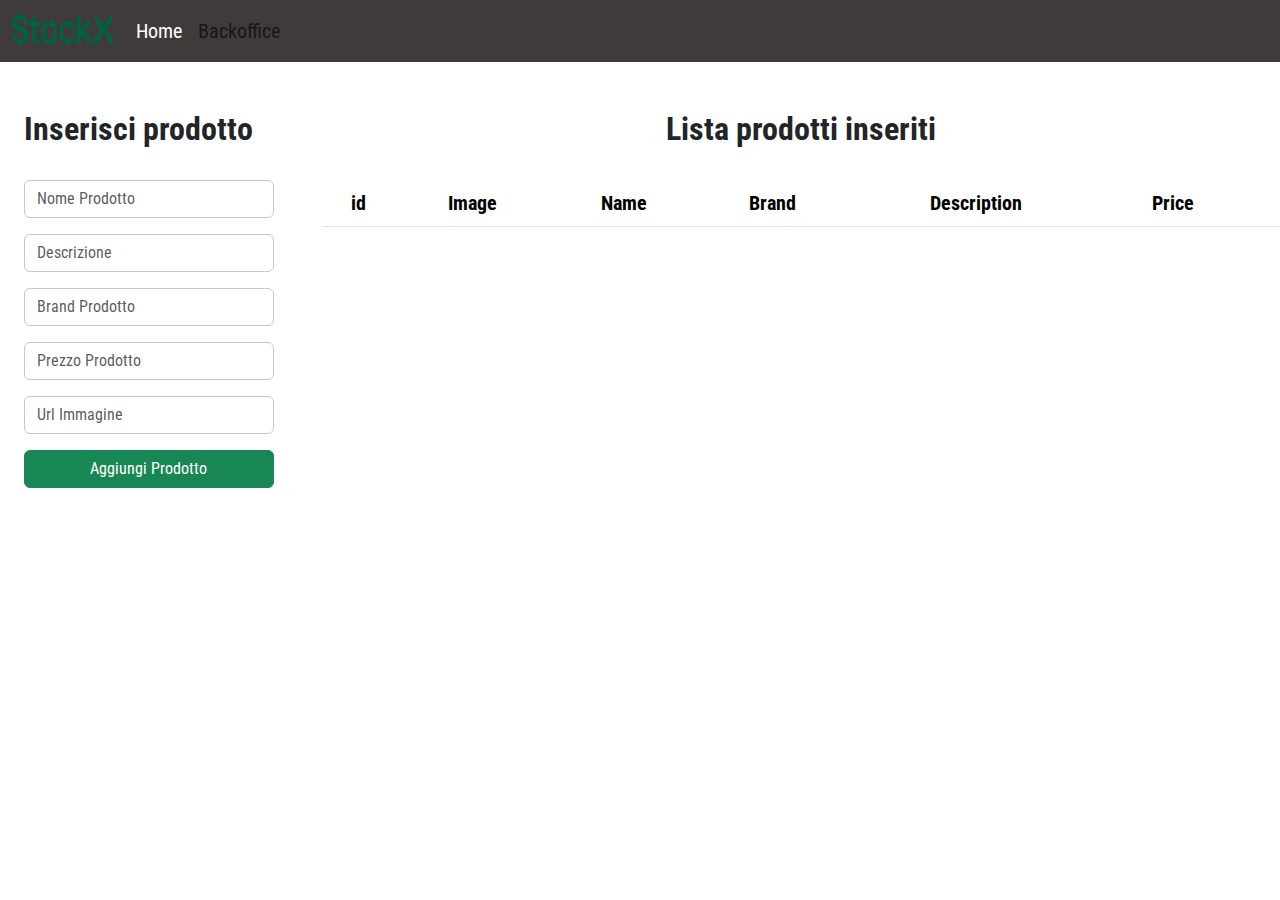
<file: backoffice.html>
<!DOCTYPE html>
<html lang="it">

<head>
  <meta charset="UTF-8">
  <meta name="viewport" content="width=device-width, initial-scale=1.0">
  <title>BackOffice Stock X</title>
  <link href="https://cdn.jsdelivr.net/npm/bootstrap@5.3.3/dist/css/bootstrap.min.css" rel="stylesheet"
    integrity="sha384-QWTKZyjpPEjISv5WaRU9OFeRpok6YctnYmDr5pNlyT2bRjXh0JMhjY6hW+ALEwIH" crossorigin="anonymous">
  <link rel="stylesheet" href="/assets/css/style.css">
  <link rel="stylesheet" href="https://cdnjs.cloudflare.com/ajax/libs/font-awesome/6.5.1/css/all.min.css"
    integrity="sha512-DTOQO9RWCH3ppGqcWaEA1BIZOC6xxalwEsw9c2QQeAIftl+Vegovlnee1c9QX4TctnWMn13TZye+giMm8e2LwA=="
    crossorigin="anonymous" referrerpolicy="no-referrer" />
  <link rel="preconnect" href="https://fonts.googleapis.com">
  <link rel="preconnect" href="https://fonts.gstatic.com" crossorigin>
  <style>
    @import url('https://fonts.googleapis.com/css2?family=Roboto+Condensed:ital,wght@0,100..900;1,100..900&display=swap');

    body {
      font-family: "Roboto Condensed", sans-serif;
      font-optical-sizing: auto;
      font-style: normal;
      font-size: 20px;
    }
  </style>
</head>

<body>
  <header>
    <nav class="navbar navbar-expand-lg bg-nav w-100 ">
      <div class="container-fluid ">
        <div class="d-flex">
          <a class="navbar-brand" href="#">
            <img src="/assets/img/logo1.png" alt="logo" width="100" height="33">
          </a>
          <div class="collapse navbar-collapse" id="navbarSupportedContent">
            <ul class="navbar-nav me-auto mb-2 mb-lg-0">
              <li class="nav-item">
                <a class="nav-link active" aria-current="page" href="./index.html">Home</a>
              </li>
              <li class="nav-item">
                <a class="nav-link" href="./backoffice.html">Backoffice</a>
              </li>

            </ul>


          </div>
        </div>
      </div>



    </nav>
  </header>

  <div class="d-flex">
    <div id="form" class="d-flex flex-column ms-4 mt-5 mb-2">
      <h2 class="pb-4 fw-bolder">Inserisci prodotto</h2>
      <!-- <label for="name">Name:</label> -->
      <input type="text" id="name" name="name" placeholder="Nome Prodotto"
        class="mb-3 form-control border-1 rounded border border-secondary-subtle">
      <!-- <label for="description">Description:</label> -->
      <input type="text" id="description" name="description" placeholder="Descrizione"
        class="mb-3 form-control border-1 rounded border-secondary-subtle">
      <!-- <label for="brand">Brand:</label> -->
      <input type="text" id="brand" name="brand" placeholder="Brand Prodotto"
        class="mb-3  form-control border-1 rounded border-secondary-subtle">
      <!-- <label for="price">Price:</label> -->
      <input type="number" id="price" name="price" placeholder="Prezzo Prodotto"
        class="mb-3 form-control border-1 rounded border-secondary-subtle">
      <!-- <label for="img">Image URL:</label> -->
      <input type="text" id="image" name="image" placeholder="Url Immagine"
        class="mb-2 form-control border-1 rounded border-secondary-subtle">
      <button id="btn" class="mt-2 border-1 btn btn-success " onclick="aggiungiProdotto()">Aggiungi Prodotto</button>


    </div>
    <div id="tabellaProdotti" class=" text-center ms-5 mt-5 table-responsive">
      <h2 class="pb-4 fw-bolder">Lista prodotti inseriti</h2>
      <table class="table">
        <thead>
          <tr>
            <th scope="col">id</th>
            <th scope="col">Image</th>
            <th scope="col">Name</th>
            <th scope="col">Brand</th>
            <th scope="col">Description</th>
            <th scope="col">Price</th>
            <th scope="col"></th>
          </tr>
        </thead>
        <tbody id="prodottiAggiunti" class="table-group-divider">
        </tbody>
      </table>
    </div>
  </div>


  <div id="deleteModal" class="modal" tabindex="-1">
    <div class="modal-dialog">
      <div class="modal-content">
        <div class="modal-header">
          <h5 class="modal-title">Sei sicuro di voler cancellare?</h5>
          <button type="button" class="btn-close" data-bs-dismiss="modal" aria-label="Close"
            onclick="chiudiModal()"></button>
        </div>
        <div class="modal-footer">

          <button type="button" class="btn btn-secondary" data-bs-dismiss="modal" onclick="chiudiModal()">No</button>
          <div id="modal-footer"></div>
        </div>
      </div>
    </div>
  </div>

  <div id="editModal" class="modal" tabindex="-1">
    <div class="modal-dialog">
      <div class="modal-content">
        <div class="modal-header">
          <h5 class="modal-title">Cosa vuoi modificare?</h5>
          <button type="button" class="btn-close" data-bs-dismiss="modal" aria-label="Close"
            onclick="chiudiModal()"></button>
        </div>
        <div class="modal-body">
          <div id="form" class="d-flex flex-column w-100">
            <label for="name">Nome:</label>
            <input type="text" id="name_edit" name="name" placeholder="Nome Prodotto"
              class="mb-3 form-control border-1 rounded border border-secondary-subtle">
            <input type="text" id="id_mod" name="id" placeholder="id"
              class="mb-3 form-control border-1 rounded border border-secondary-subtle d-none">
            <label for="description">Descrizione:</label>
            <input type="text" id="description_edit" name="description" placeholder="Descrizione"
              class="mb-3 form-control border-1 rounded border-secondary-subtle">
            <label for="brand">Brand prodotto:</label>
            <input type="text" id="brand_edit" name="brand" placeholder="Brand Prodotto"
              class="mb-3  form-control border-1 rounded border-secondary-subtle">
            <label for="price">Prezzo:</label>
            <input type="number" id="price_edit" name="price" placeholder="Prezzo Prodotto"
              class="mb-3 form-control border-1 rounded border-secondary-subtle">
            <label for="img">URL Immagine:</label>
            <input type="text" id="image_edit" name="image" placeholder="Url Immagine"
              class="mb-2 form-control border-1 rounded border-secondary-subtle">
          </div>
          <button type="button" class="btn btn-success" data-bs-dismiss="modal" onclick="modificaProdotto()">Modifica
            prodotto</button>
        </div>
      </div>
    </div>
  </div>
  </div>


  <div id="renderModal" class="modal" tabindex="-1">
    <div class="modal-dialog">
      <div class="modal-content">
        <div class="modal-header">
          <h5 id="modal-title" class="modal-title"></h5>
          <button type="button" class="btn-close" data-bs-dismiss="modal" aria-label="Close"
            onclick="chiudiModal()"></button>
        </div>
        <div id="modal-body" class="modal-body">
        </div>
        <div id="modal-footerR" class="modal-footer">
          <!-- <button type="button" class="btn btn-secondary" data-bs-dismiss="modal">Close</button>
          <button type="button" class="btn btn-primary">Save changes</button> -->
        </div>
      </div>
    </div>
  </div>


  <div id="overlay" class="overlay d-none"></div>
  <script src="https://cdn.jsdelivr.net/npm/bootstrap@5.3.3/dist/js/bootstrap.bundle.min.js"
    integrity="sha384-YvpcrYf0tY3lHB60NNkmXc5s9fDVZLESaAA55NDzOxhy9GkcIdslK1eN7N6jIeHz"
    crossorigin="anonymous"></script>
  <script src="/script.js"></script>
</body>

</html>
</file>
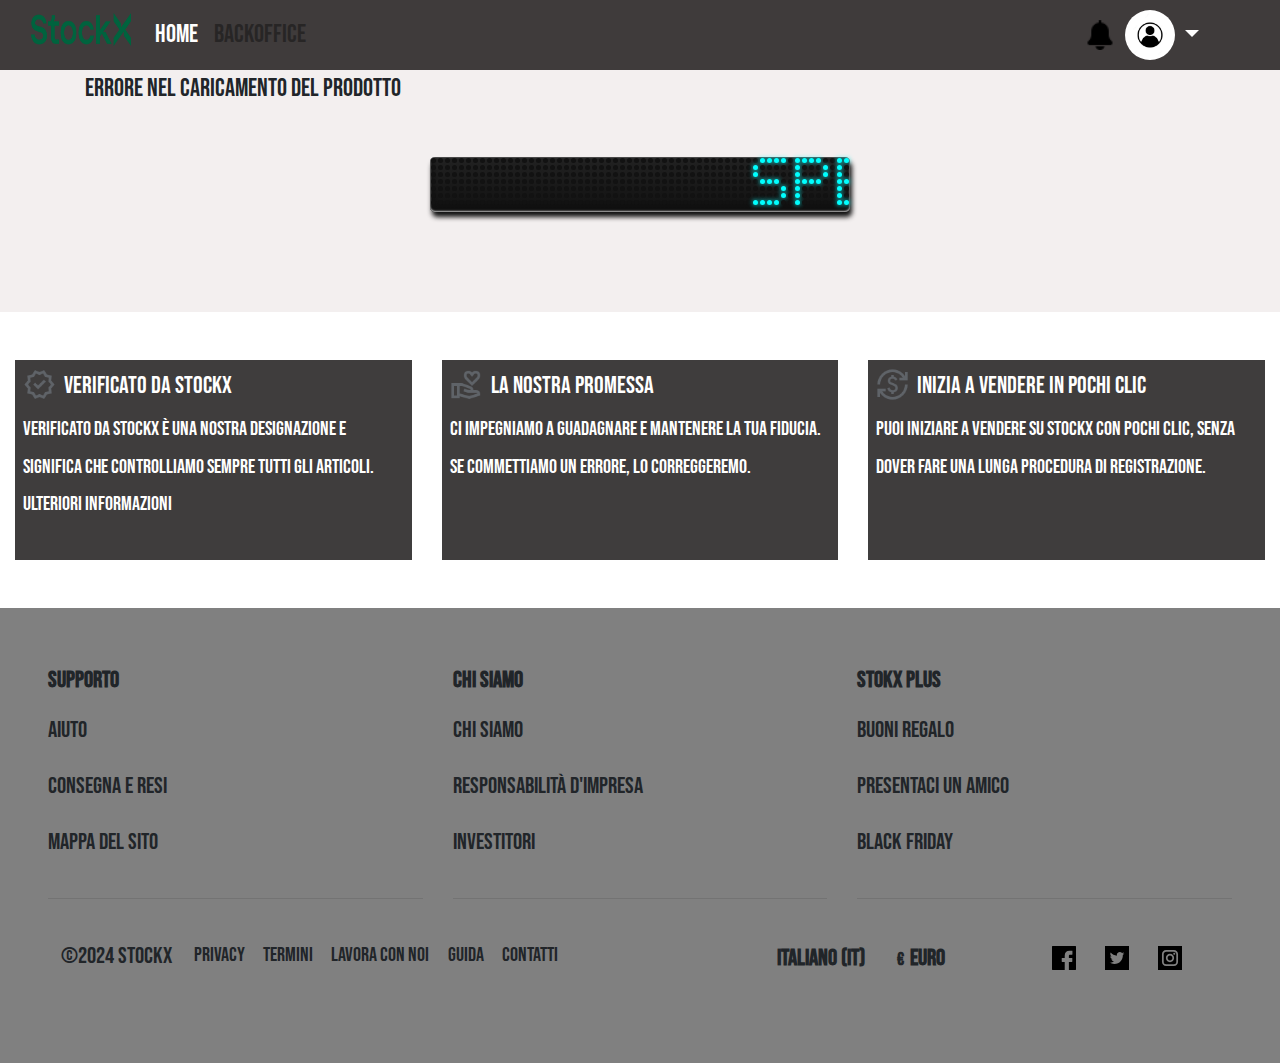
<file: dettagli.html>
<!DOCTYPE html>
<html lang="it">

<head>
  <meta charset="UTF-8">
  <meta name="viewport" content="width=device-width, initial-scale=1.0">
  <link rel="stylesheet" href="https://stackpath.bootstrapcdn.com/bootstrap/4.5.0/css/bootstrap.min.css">
  <title>Dettagli Prodotto</title>
  <link rel="stylesheet" href="/assets/css/style.css">
  <link rel="stylesheet" href="/assets/css/dettagli.css">


  <style>
    @import url('https://fonts.googleapis.com/css2?family=Bebas+Neue&display=swap');

  </style>
</head>

<body>
  <header>
    <nav class="navbar navbar-expand-lg bg-nav w-100 ">
      <div class="container-fluid ">
        <div class="d-flex">
          <a class="navbar-brand" href="#">
            <img src="/assets/img/logo1.png" alt="logo" width="100" height="33">
          </a>
          <div class="collapse navbar-collapse" id="navbarSupportedContent">
            <ul class="navbar-nav me-auto mb-2 mb-lg-0">
              <li class="nav-item">
                <a class="nav-link active" aria-current="page" href="./index.html">Home</a>
              </li>
              <li class="nav-item">
                <a class="nav-link" href="./backoffice.html">Backoffice</a>
              </li>

            </ul>

          </div>
        </div>

        <div class="nav-right">

          <img src="assets/img/alarm1.png" class="alarm d-lg-block" alt="alarm">

          <!-- LOGO NAV DX PER LOGIN CON DROPDOWN MENU -->

          <div class="nav-item dropdown dropdown-toggle d-lg-block">
            <img src="/assets/img/profile1.jpg" class="rounded-circle" alt="profile">



            <div class="dropdown-menu">
              <li class="dropdown-item" id="user">
                <img src="/assets/img/profile1.jpg" class="rounded-circle" alt="profile">
                <div class="data">
                  <p>Gianpaolo Castellaneta</p>
                  <p>gianp@gmail.com</p>
                </div>
              </li>
              <hr class="dropdown-divider">
              <li class="dropdown-item icon-p">
                <ion-icon name="person-outline" class="data-icon"></ion-icon>
                <p>Profilo</p>
              </li>
              <li class="dropdown-item icon-p">
                <ion-icon name="settings-outline" class="data-icon"></ion-icon>
                <p>Impostazioni</p>
              </li>
              <hr class="dropdown-divider">
              <li class="dropdown-item icon-p">
                <ion-icon name="power-outline" class="data-icon"></ion-icon>
                <p>Disconnetti</p>
              </li>
            </div>
          </div>
        </div>

    </nav>
  </header>
  <main>


    <section class="container" id="prodotti">

    </section>

    <div id='wrapper'>
      <div id='theMarquee'>
        <div class='0_0 light off'></div>
        <div class='0_1 light off'></div>
        <div class='0_2 light off'></div>
        <div class='0_3 light off'></div>
        <div class='0_4 light off'></div>
        <div class='0_5 light off'></div>
        <div class='0_6 light off'></div>
        <div class='0_7 light off'></div>
        <div class='0_8 light off'></div>
        <div class='0_9 light off'></div>
        <div class='0_10 light off'></div>
        <div class='0_11 light off'></div>
        <div class='0_12 light off'></div>
        <div class='0_13 light off'></div>
        <div class='0_14 light off'></div>
        <div class='0_15 light off'></div>
        <div class='0_16 light off'></div>
        <div class='0_17 light off'></div>
        <div class='0_18 light off'></div>
        <div class='0_19 light off'></div>
        <div class='0_20 light off'></div>
        <div class='0_21 light off'></div>
        <div class='0_22 light off'></div>
        <div class='0_23 light off'></div>
        <div class='0_24 light off'></div>
        <div class='0_25 light off'></div>
        <div class='0_26 light off'></div>
        <div class='0_27 light off'></div>
        <div class='0_28 light off'></div>
        <div class='0_29 light off'></div>
        <div class='0_30 light off'></div>
        <div class='0_31 light off'></div>
        <div class='0_32 light off'></div>
        <div class='0_33 light off'></div>
        <div class='0_34 light off'></div>
        <div class='0_35 light off'></div>
        <div class='0_36 light off'></div>
        <div class='0_37 light off'></div>
        <div class='0_38 light off'></div>
        <div class='0_39 light off'></div>
        <div class='0_40 light off'></div>
        <div class='0_41 light off'></div>
        <div class='0_42 light off'></div>
        <div class='0_43 light off'></div>
        <div class='0_44 light off'></div>
        <div class='0_45 light off'></div>
        <div class='0_46 light off'></div>
        <div class='0_47 light off'></div>
        <div class='0_48 light off'></div>
        <div class='0_49 light off'></div>
        <div class='0_50 light off'></div>
        <div class='0_51 light off'></div>
        <div class='0_52 light off'></div>
        <div class='0_53 light off'></div>
        <div class='0_54 light off'></div>
        <div class='0_55 light off'></div>
        <div class='0_56 light off'></div>
        <div class='0_57 light off'></div>
        <div class='0_58 light off'></div>
        <div class='0_59 light off'></div>
        <div class='1_0 light off'></div>
        <div class='1_1 light off'></div>
        <div class='1_2 light off'></div>
        <div class='1_3 light off'></div>
        <div class='1_4 light off'></div>
        <div class='1_5 light off'></div>
        <div class='1_6 light off'></div>
        <div class='1_7 light off'></div>
        <div class='1_8 light off'></div>
        <div class='1_9 light off'></div>
        <div class='1_10 light off'></div>
        <div class='1_11 light off'></div>
        <div class='1_12 light off'></div>
        <div class='1_13 light off'></div>
        <div class='1_14 light off'></div>
        <div class='1_15 light off'></div>
        <div class='1_16 light off'></div>
        <div class='1_17 light off'></div>
        <div class='1_18 light off'></div>
        <div class='1_19 light off'></div>
        <div class='1_20 light off'></div>
        <div class='1_21 light off'></div>
        <div class='1_22 light off'></div>
        <div class='1_23 light off'></div>
        <div class='1_24 light off'></div>
        <div class='1_25 light off'></div>
        <div class='1_26 light off'></div>
        <div class='1_27 light off'></div>
        <div class='1_28 light off'></div>
        <div class='1_29 light off'></div>
        <div class='1_30 light off'></div>
        <div class='1_31 light off'></div>
        <div class='1_32 light off'></div>
        <div class='1_33 light off'></div>
        <div class='1_34 light off'></div>
        <div class='1_35 light off'></div>
        <div class='1_36 light off'></div>
        <div class='1_37 light off'></div>
        <div class='1_38 light off'></div>
        <div class='1_39 light off'></div>
        <div class='1_40 light off'></div>
        <div class='1_41 light off'></div>
        <div class='1_42 light off'></div>
        <div class='1_43 light off'></div>
        <div class='1_44 light off'></div>
        <div class='1_45 light off'></div>
        <div class='1_46 light off'></div>
        <div class='1_47 light off'></div>
        <div class='1_48 light off'></div>
        <div class='1_49 light off'></div>
        <div class='1_50 light off'></div>
        <div class='1_51 light off'></div>
        <div class='1_52 light off'></div>
        <div class='1_53 light off'></div>
        <div class='1_54 light off'></div>
        <div class='1_55 light off'></div>
        <div class='1_56 light off'></div>
        <div class='1_57 light off'></div>
        <div class='1_58 light off'></div>
        <div class='1_59 light off'></div>
        <div class='2_0 light off'></div>
        <div class='2_1 light off'></div>
        <div class='2_2 light off'></div>
        <div class='2_3 light off'></div>
        <div class='2_4 light off'></div>
        <div class='2_5 light off'></div>
        <div class='2_6 light off'></div>
        <div class='2_7 light off'></div>
        <div class='2_8 light off'></div>
        <div class='2_9 light off'></div>
        <div class='2_10 light off'></div>
        <div class='2_11 light off'></div>
        <div class='2_12 light off'></div>
        <div class='2_13 light off'></div>
        <div class='2_14 light off'></div>
        <div class='2_15 light off'></div>
        <div class='2_16 light off'></div>
        <div class='2_17 light off'></div>
        <div class='2_18 light off'></div>
        <div class='2_19 light off'></div>
        <div class='2_20 light off'></div>
        <div class='2_21 light off'></div>
        <div class='2_22 light off'></div>
        <div class='2_23 light off'></div>
        <div class='2_24 light off'></div>
        <div class='2_25 light off'></div>
        <div class='2_26 light off'></div>
        <div class='2_27 light off'></div>
        <div class='2_28 light off'></div>
        <div class='2_29 light off'></div>
        <div class='2_30 light off'></div>
        <div class='2_31 light off'></div>
        <div class='2_32 light off'></div>
        <div class='2_33 light off'></div>
        <div class='2_34 light off'></div>
        <div class='2_35 light off'></div>
        <div class='2_36 light off'></div>
        <div class='2_37 light off'></div>
        <div class='2_38 light off'></div>
        <div class='2_39 light off'></div>
        <div class='2_40 light off'></div>
        <div class='2_41 light off'></div>
        <div class='2_42 light off'></div>
        <div class='2_43 light off'></div>
        <div class='2_44 light off'></div>
        <div class='2_45 light off'></div>
        <div class='2_46 light off'></div>
        <div class='2_47 light off'></div>
        <div class='2_48 light off'></div>
        <div class='2_49 light off'></div>
        <div class='2_50 light off'></div>
        <div class='2_51 light off'></div>
        <div class='2_52 light off'></div>
        <div class='2_53 light off'></div>
        <div class='2_54 light off'></div>
        <div class='2_55 light off'></div>
        <div class='2_56 light off'></div>
        <div class='2_57 light off'></div>
        <div class='2_58 light off'></div>
        <div class='2_59 light off'></div>
        <div class='3_0 light off'></div>
        <div class='3_1 light off'></div>
        <div class='3_2 light off'></div>
        <div class='3_3 light off'></div>
        <div class='3_4 light off'></div>
        <div class='3_5 light off'></div>
        <div class='3_6 light off'></div>
        <div class='3_7 light off'></div>
        <div class='3_8 light off'></div>
        <div class='3_9 light off'></div>
        <div class='3_10 light off'></div>
        <div class='3_11 light off'></div>
        <div class='3_12 light off'></div>
        <div class='3_13 light off'></div>
        <div class='3_14 light off'></div>
        <div class='3_15 light off'></div>
        <div class='3_16 light off'></div>
        <div class='3_17 light off'></div>
        <div class='3_18 light off'></div>
        <div class='3_19 light off'></div>
        <div class='3_20 light off'></div>
        <div class='3_21 light off'></div>
        <div class='3_22 light off'></div>
        <div class='3_23 light off'></div>
        <div class='3_24 light off'></div>
        <div class='3_25 light off'></div>
        <div class='3_26 light off'></div>
        <div class='3_27 light off'></div>
        <div class='3_28 light off'></div>
        <div class='3_29 light off'></div>
        <div class='3_30 light off'></div>
        <div class='3_31 light off'></div>
        <div class='3_32 light off'></div>
        <div class='3_33 light off'></div>
        <div class='3_34 light off'></div>
        <div class='3_35 light off'></div>
        <div class='3_36 light off'></div>
        <div class='3_37 light off'></div>
        <div class='3_38 light off'></div>
        <div class='3_39 light off'></div>
        <div class='3_40 light off'></div>
        <div class='3_41 light off'></div>
        <div class='3_42 light off'></div>
        <div class='3_43 light off'></div>
        <div class='3_44 light off'></div>
        <div class='3_45 light off'></div>
        <div class='3_46 light off'></div>
        <div class='3_47 light off'></div>
        <div class='3_48 light off'></div>
        <div class='3_49 light off'></div>
        <div class='3_50 light off'></div>
        <div class='3_51 light off'></div>
        <div class='3_52 light off'></div>
        <div class='3_53 light off'></div>
        <div class='3_54 light off'></div>
        <div class='3_55 light off'></div>
        <div class='3_56 light off'></div>
        <div class='3_57 light off'></div>
        <div class='3_58 light off'></div>
        <div class='3_59 light off'></div>
        <div class='4_0 light off'></div>
        <div class='4_1 light off'></div>
        <div class='4_2 light off'></div>
        <div class='4_3 light off'></div>
        <div class='4_4 light off'></div>
        <div class='4_5 light off'></div>
        <div class='4_6 light off'></div>
        <div class='4_7 light off'></div>
        <div class='4_8 light off'></div>
        <div class='4_9 light off'></div>
        <div class='4_10 light off'></div>
        <div class='4_11 light off'></div>
        <div class='4_12 light off'></div>
        <div class='4_13 light off'></div>
        <div class='4_14 light off'></div>
        <div class='4_15 light off'></div>
        <div class='4_16 light off'></div>
        <div class='4_17 light off'></div>
        <div class='4_18 light off'></div>
        <div class='4_19 light off'></div>
        <div class='4_20 light off'></div>
        <div class='4_21 light off'></div>
        <div class='4_22 light off'></div>
        <div class='4_23 light off'></div>
        <div class='4_24 light off'></div>
        <div class='4_25 light off'></div>
        <div class='4_26 light off'></div>
        <div class='4_27 light off'></div>
        <div class='4_28 light off'></div>
        <div class='4_29 light off'></div>
        <div class='4_30 light off'></div>
        <div class='4_31 light off'></div>
        <div class='4_32 light off'></div>
        <div class='4_33 light off'></div>
        <div class='4_34 light off'></div>
        <div class='4_35 light off'></div>
        <div class='4_36 light off'></div>
        <div class='4_37 light off'></div>
        <div class='4_38 light off'></div>
        <div class='4_39 light off'></div>
        <div class='4_40 light off'></div>
        <div class='4_41 light off'></div>
        <div class='4_42 light off'></div>
        <div class='4_43 light off'></div>
        <div class='4_44 light off'></div>
        <div class='4_45 light off'></div>
        <div class='4_46 light off'></div>
        <div class='4_47 light off'></div>
        <div class='4_48 light off'></div>
        <div class='4_49 light off'></div>
        <div class='4_50 light off'></div>
        <div class='4_51 light off'></div>
        <div class='4_52 light off'></div>
        <div class='4_53 light off'></div>
        <div class='4_54 light off'></div>
        <div class='4_55 light off'></div>
        <div class='4_56 light off'></div>
        <div class='4_57 light off'></div>
        <div class='4_58 light off'></div>
        <div class='4_59 light off'></div>
        <div class='5_0 light off'></div>
        <div class='5_1 light off'></div>
        <div class='5_2 light off'></div>
        <div class='5_3 light off'></div>
        <div class='5_4 light off'></div>
        <div class='5_5 light off'></div>
        <div class='5_6 light off'></div>
        <div class='5_7 light off'></div>
        <div class='5_8 light off'></div>
        <div class='5_9 light off'></div>
        <div class='5_10 light off'></div>
        <div class='5_11 light off'></div>
        <div class='5_12 light off'></div>
        <div class='5_13 light off'></div>
        <div class='5_14 light off'></div>
        <div class='5_15 light off'></div>
        <div class='5_16 light off'></div>
        <div class='5_17 light off'></div>
        <div class='5_18 light off'></div>
        <div class='5_19 light off'></div>
        <div class='5_20 light off'></div>
        <div class='5_21 light off'></div>
        <div class='5_22 light off'></div>
        <div class='5_23 light off'></div>
        <div class='5_24 light off'></div>
        <div class='5_25 light off'></div>
        <div class='5_26 light off'></div>
        <div class='5_27 light off'></div>
        <div class='5_28 light off'></div>
        <div class='5_29 light off'></div>
        <div class='5_30 light off'></div>
        <div class='5_31 light off'></div>
        <div class='5_32 light off'></div>
        <div class='5_33 light off'></div>
        <div class='5_34 light off'></div>
        <div class='5_35 light off'></div>
        <div class='5_36 light off'></div>
        <div class='5_37 light off'></div>
        <div class='5_38 light off'></div>
        <div class='5_39 light off'></div>
        <div class='5_40 light off'></div>
        <div class='5_41 light off'></div>
        <div class='5_42 light off'></div>
        <div class='5_43 light off'></div>
        <div class='5_44 light off'></div>
        <div class='5_45 light off'></div>
        <div class='5_46 light off'></div>
        <div class='5_47 light off'></div>
        <div class='5_48 light off'></div>
        <div class='5_49 light off'></div>
        <div class='5_50 light off'></div>
        <div class='5_51 light off'></div>
        <div class='5_52 light off'></div>
        <div class='5_53 light off'></div>
        <div class='5_54 light off'></div>
        <div class='5_55 light off'></div>
        <div class='5_56 light off'></div>
        <div class='5_57 light off'></div>
        <div class='5_58 light off'></div>
        <div class='5_59 light off'></div>
        <div class='6_0 light off'></div>
        <div class='6_1 light off'></div>
        <div class='6_2 light off'></div>
        <div class='6_3 light off'></div>
        <div class='6_4 light off'></div>
        <div class='6_5 light off'></div>
        <div class='6_6 light off'></div>
        <div class='6_7 light off'></div>
        <div class='6_8 light off'></div>
        <div class='6_9 light off'></div>
        <div class='6_10 light off'></div>
        <div class='6_11 light off'></div>
        <div class='6_12 light off'></div>
        <div class='6_13 light off'></div>
        <div class='6_14 light off'></div>
        <div class='6_15 light off'></div>
        <div class='6_16 light off'></div>
        <div class='6_17 light off'></div>
        <div class='6_18 light off'></div>
        <div class='6_19 light off'></div>
        <div class='6_20 light off'></div>
        <div class='6_21 light off'></div>
        <div class='6_22 light off'></div>
        <div class='6_23 light off'></div>
        <div class='6_24 light off'></div>
        <div class='6_25 light off'></div>
        <div class='6_26 light off'></div>
        <div class='6_27 light off'></div>
        <div class='6_28 light off'></div>
        <div class='6_29 light off'></div>
        <div class='6_30 light off'></div>
        <div class='6_31 light off'></div>
        <div class='6_32 light off'></div>
        <div class='6_33 light off'></div>
        <div class='6_34 light off'></div>
        <div class='6_35 light off'></div>
        <div class='6_36 light off'></div>
        <div class='6_37 light off'></div>
        <div class='6_38 light off'></div>
        <div class='6_39 light off'></div>
        <div class='6_40 light off'></div>
        <div class='6_41 light off'></div>
        <div class='6_42 light off'></div>
        <div class='6_43 light off'></div>
        <div class='6_44 light off'></div>
        <div class='6_45 light off'></div>
        <div class='6_46 light off'></div>
        <div class='6_47 light off'></div>
        <div class='6_48 light off'></div>
        <div class='6_49 light off'></div>
        <div class='6_50 light off'></div>
        <div class='6_51 light off'></div>
        <div class='6_52 light off'></div>
        <div class='6_53 light off'></div>
        <div class='6_54 light off'></div>
        <div class='6_55 light off'></div>
        <div class='6_56 light off'></div>
        <div class='6_57 light off'></div>
        <div class='6_58 light off'></div>
        <div class='6_59 light off'></div>
      </div>



  </main>


  <div class="container-fluid mt-5 pb-5">
    <div class="row">
      <div class="col-4">
        <div class="rectangle text-white align-items-center justify-content-center p-2">
          <h4><img src="assets/img/verificated.png" alt="verificated" width="33" height="33"> &nbsp;Verificato da StockX
            </h6>
            <p><small class="text-body-secondary">Verificato da StockX è una nostra designazione e significa che
                controlliamo sempre tutti gli articoli.

                Ulteriori informazioni</small></p>
        </div>
      </div>
      <div class="col-4">
        <div class="rectangle text-white align-items-center justify-content-center p-2">
          <h4><img src="assets/img/heart.png" alt="heart" width="33" height="33"> &nbsp;La nostra promessa</h6>
            <p><small class="text-body-secondary">Ci impegniamo a guadagnare e mantenere la tua fiducia. Se commettiamo
                un errore, lo correggeremo.</small></p>
        </div>
      </div>
      <div class="col-4">
        <div class="rectangle text-white align-items-center justify-content-center p-2">
          <h4><img src="assets/img/cash.png" alt="cash" width="33" height="33"> &nbsp;Inizia a vendere in pochi clic
            </h6>
            <p><small class="text-body-secondary">Puoi iniziare a vendere su StockX con pochi clic, senza dover fare una
                lunga procedura di registrazione.</small></p>
        </div>
      </div>
    </div>
  </div>

  <footer class="container-fluid px-3 px-sm-5 py-5">
    <!-- Top footer section -->
    <div class="row">
      <div class="col-12 col-xl-4">
        <ul>
          <h6>SUPPORTO</h6>
          <li>
            Aiuto
          </li>
          <li>
            Consegna e resi
          </li>
          <li>
            Mappa del sito
          </li>

          <hr>
        </ul>

      </div>

      <div class="col-12 col-xl-4">
        <ul>
          <h6>CHI SIAMO</h6>
          <li>
            Chi siamo
          </li>
          <li>
            Responsabilità d'impresa
          </li>
          <li>
            Investitori
          </li>

          <hr>
        </ul>

      </div>

      <div class="col-12 col-xl-4">
        <ul>
          <h6>STOKX PLUS</h6>
          <li>
            Buoni regalo
          </li>
          <li>
            Presentaci un amico
          </li>
          <li>
            Black Friday
          </li>

          <hr>
        </ul>

      </div>

    </div>
    <!-- Bottom footer section -->
    <div id="end">
      <div id="top">
        <div>
          <i class="bi bi-globe"></i>
          <p>Italiano (IT)</p>
        </div>
        <div>
          <span>€</span>
          <p>EURO</p>
        </div>
        <div class="d-none d-md-block icons">
          <img src="assets/img/facebook-square-social-logo-svgrepo-com.svg" alt="">
          <img src="assets/img/twitter-square-logo-svgrepo-com.svg" alt="">
          <img src="assets/img/instagram-svgrepo-com.svg" alt="">
        </div>
      </div>
      <div id="foot">
        <div>
          <p>©2024 StockX</p>
        </div>
        <div>
          <ul class="d-flex">
            <li>Privacy</li>
            <li>Termini</li>
            <li>Lavora con noi</li>
            <li>Guida</li>
            <li>Contatti</li>
          </ul>
        </div>
      </div>
    </div>
  </footer>

  <script src="https://code.jquery.com/jquery-3.5.1.slim.min.js"></script>
  <script src="https://cdn.jsdelivr.net/npm/@popperjs/core@2.9.2/dist/umd/popper.min.js"></script>
  <script src="https://stackpath.bootstrapcdn.com/bootstrap/4.5.0/js/bootstrap.min.js"></script>
  <script src="/dettagli.js"></script>
</body>

</html>
</file>
<file: assets/css/style.css>
body{
    font-family: "Bebas Neue", sans-serif;
    font-weight: 400;
    font-style: normal;
    font-size: 25px;
  
}

#form{
  width: 15%;
}
#tabellaProdotti{
  width: 75%;
}

#prodotti .card{
  background-color: #F9F9F9;
}

#contenutoCarrello{
  background-color:#F9F9F9 ;
}

.overlay{
  position: fixed;
  top:0;
  left:0;
  background-color: #00000080; 
  height: 100vh;
  width: 100%;
}

#listaCarrello{
  list-style: none;
  padding-left: 0;
}

/*# NAV DX */


#navbarSupportedContent > ul > li:nth-child(1) > a{
  color: white;
}

#navbarSupportedContent > ul > li:nth-child(1) > a:hover{
  color: #272525;
}

#navbarSupportedContent > ul > li:nth-child(2) > a:hover{
  color: white;
}
.nav-right .dropdown-toggle
{
    margin-right: 50px;
    color: white;
    cursor: pointer;
}
.nav-right .dropdown-toggle::after {
    content: "";/*CREZIONE TRIANGOLO DROPDOWN IMG LOGIN*/
}

.nav-right {
    display: flex;
    align-items: center;
}

.nav-right img {
    cursor: pointer;
}

.nav-right > img:nth-of-type(1) {
    height: 30px;
    width: 30px;
    margin-right: 10px;
}

 .nav-right .user-img {
    height: 25px;
    width: 25px;
 }

 .nav-right .btn{
    color: white;
    margin-right: 10px;
 }

.nav-right img:nth-of-type(2) {
    height: 25px;
    width: 25px;
    margin-right: 10px;
}

.nav-item:hover .dropdown-menu {
    display: block;
}


.nav-right .nav-item:hover .dropdown-menu {
    right: 0;
    left: auto;
}

#user {
    display: flex;
    padding: 1em;
    align-items: center;
}

#user .data p {
    margin-bottom: 0;
    padding-left: .7em;
    padding-right: .7em;
}

.icon-p {
    display: flex;
    align-items: center; 
    padding-left: 1.5em;  
}

.icon-p p {
    padding-left: .8em;
    margin: 0;
}

.dropdown-item {
    transition: background-color .3s, color .3s;
    cursor: pointer;
}

.dropdown-item:hover {
    background-color: #272525;
    color: white;
    cursor: pointer;
}

.rounded-circle {
    cursor: pointer;
    width: 50px;
    height: 50px;
}

.bg-nav {
    background-color: #3f3b3b;
}

.jumbotron-video {
  width: 100%;
  height: 400px;
  object-fit: cover;
  margin-bottom: 0;
}

main h1{
  font-size: 2.5em;
  font-weight: bold;
}

.html-marquee {
   overflow: hidden;
   background: #c3c3c3;
   color: #000;
   font-weight:bold;
   font-size:35px;
   border: 2px solid #3a3a3a;
  }
main{
  background-color: #e4dfdf;
  padding-bottom: 50px;
}

.mr-20{
  margin-right: 20px;
}

#contenutoCarrello{
  width: 50%;
  text-align: center;
  margin: 0 auto;

}

#form{
  width: 250px;
}

.dettagli{
  text-decoration: none;
  font-size: 20px;
  color: #272525;
  border-radius: 5px;
}

.dettagli:hover{
  text-decoration: underline;
  background-color: #a6cfcb;
}




/*FOOTER*/

footer {
  background-color: #808080;
  width: 100%;
  padding: 0;
  margin: 0 auto;
}

footer ul {
  list-style: none;
  font-size: 0.9em;
  padding: 0;
  margin-bottom: 0;
}

footer ul h6 {
  font-size: 1em;
  font-weight: 800;
  padding-bottom: 0.5em;
  padding-top: 0.5em;
}

footer ul li {
  padding-bottom: 1em;
}

footer ul li:hover {
  cursor: pointer;
  text-decoration: underline;
}

.footer .row div {
  padding: 0;

}


#top {
  margin-left: .5em;
  margin-bottom: 1.5em;
  margin-top: 1em;
  display: flex;
  justify-content: left;
}

#top div {
  display: flex;
  align-items: center;
  margin-right: 1em;
}

#top div p,
#top div i {
  margin: 0;
  font-size: 0.9em;
  font-weight: 700
}

#top div p {
  padding: 0 0.3em;
}

#top div:nth-child(2) {
  margin-right: 4em;
}

#top div span {
  font-size: 18px;
  font-weight: bold;
}

#top div p:hover {
  cursor: pointer;
  text-decoration: underline;
}

.icons img {
  margin-right: 1em;
  cursor: pointer;
}

#top div img {
  height: 24px;
  width: 24px;
}

#foot {
  margin-left: .5em;
}

#foot ul {
  display: flex;
}

#foot ul li {
  padding-right: .9em;
  font-size: 0.9em;
}

#foot div p {
  font-size: 0.9em;
  font-weight: 400;
}

#foot ul li:hover {
  cursor: pointer;
  text-decoration: underline;
}

@media (min-width:767px) and (max-width: 1199px) {
  #top {
    justify-content: center;
  }

  #foot div {
    display: flex;
    justify-content: center;
  }
}

@media (min-width: 1200px) {
  #end {
    display: flex;
    flex-direction: row-reverse;
    align-items: center;
    justify-content: space-between;
  }

  #foot {
    display: flex;
    align-items: center;
  }

  #foot div p {
    padding-right: 1em;
  }
}

@media (max-width:575px) {
  #end #foot ul {
    flex-direction: column;
  }
}


.spinner {
  display: none;
  border: 16px solid #898888;
  border-top: 16px solid #272525;
  border-radius: 50%;
  width: 150px;
  height: 150px;
  animation: spin 2s linear infinite;
  position: absolute;
  top: 50%;
  left: 50%;
  transform: translate(-50%, -50%);
}

@keyframes spin {
  0% { transform: rotate(0deg); }
  100% { transform: rotate(360deg); }
}

.htt{
  border: 2px solid black;
  border-radius: none;
}
</file>
<file: assets/css/dettagli.css>
#navbarSupportedContent>ul>li:nth-child(2)>a {
    color: #272525;
  }

  #wrapper {
    width: 420px;
    margin: 50px auto;
  }

  #theMarquee {
    height: 55px;
    background: linear-gradient(0deg, #111, #222);
    box-shadow:
      0px 0px 2px 0px #aaa inset,
      0px -1px 2px 0px #aaa inset,
      2px -5px 5px 0px #111 inset,
      0px -5px 5px 0px #111 inset,
      2px 5px 5px 0px #111;
    border-radius: 5px;
  }

  #theInput {
    clear: both;
    margin: 25px 100px;
    width: 200px;
    text-align: center;
  }

  .light {
    width: 5px;
    height: 5px;
    margin: 1px 1px;
    text-align: center;
    font-size: 15px;
    float: left;
    border-radius: 50%;
  }

  .off {
    background-color: #121212;
  }

  .on {
    background-color: #0ff;
    box-shadow: 0px 0px 5px #0ff;
  }

  .rectangle {
    height: 200px;
    /* Altezza dei rettangoli */
    margin-right: 10px;
    /* Margine destro tra i rettangoli */
    background-color: #3f3d3d;
  }

  .rectangle:last-child {
    margin-right: 0;
    /* Rimuove il margine destro dell'ultimo rettangolo */
  }

  h4 img {
    color: white;
  }

  main{
    background-color: rgb(243, 239, 239);
  }
</file>
